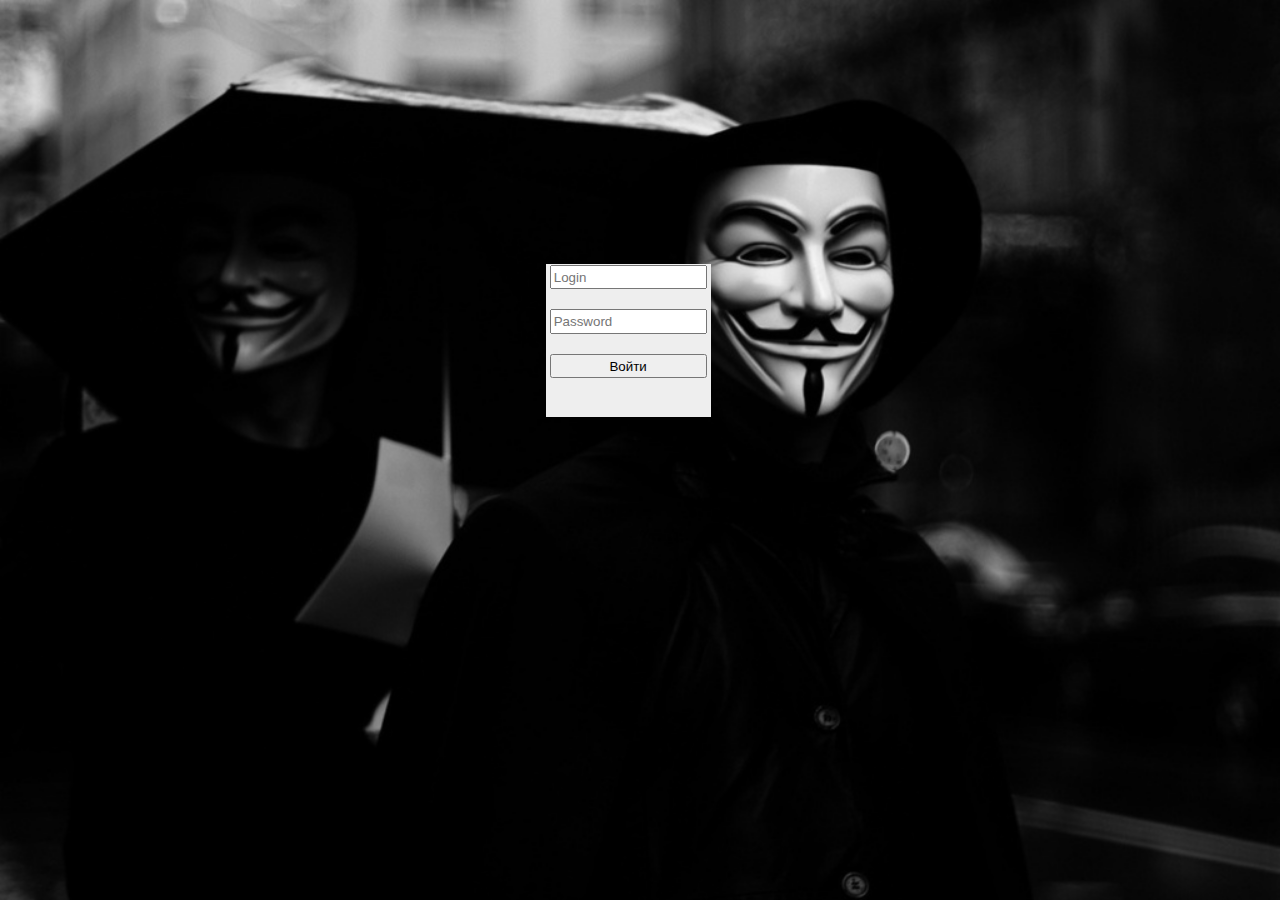
<file: index.html>
﻿<?
$login=$_POST['login'];
$password=$_POST['password'];
if($login!="INTELatom679" && $password!="samsung679") echo "
<!DOCTYPE html PUBLIC '-//W3C//DTD XHTML 1.0 Transitional//EN' 'http://www.w3.org/TR/xhtml1/DTD/xhtml1-transitional.dtd'>
<html xmlns='http://www.w3.org/1999/xhtml'>
<meta http-equiv='Content-Type' content='text/html; charset=utf-8' />
<link rel='shortcut icon' href='anubis32.ico'/>
<head>
<link href='style.css' type='text/css' rel='stylesheet'/>
<script type='text/javascript' defer src='chuiko.js'></script>
<script type='text/javascript' defer src='jquery-1.9.0.js'></script>
<title>ADMIN->GRIMEY</title>
</head>
<body>
<img src='FDSADAW@sd.jpg' class='bg'/>
<div id='admin_site'>
<center>
<form action='index.html' method='POST' name='moty'>
<input type='txt' id='login' name='login' maxlength='12' placeholder='Login'/><br/><br/>
<input type='password' id='pass' name='password' maxlength='12' placeholder='Password'/><br><br>
<div id='mix'><button type='submit' id='but' name='but'>Войти</button></div><br><div id='mix'></div></center></div></body>
</form>
</html>
";
else echo "


<!DOCTYPE html PUBLIC '-//W3C//DTD XHTML 1.0 Transitional//EN' 'http://www.w3.org/TR/xhtml1/DTD/xhtml1-transitional.dtd'>
<html xmlns='http://www.w3.org/1999/xhtml'>
<meta http-equiv='Content-Type' content='text/html; charset=utf-8' />
<link rel='shortcut icon' href='anubis32.ico'/>
<head>
<link href='style.css' type='text/css' rel='stylesheet'/>
<script type='text/javascript' defer src='chuiko.js'></script>
<script type='text/javascript' defer src='jquery-1.9.0.js'></script>
<title>ADMIN->GRIMEY</title>
</head>
<body>
<img src='FDSADAW@sd.jpg' class='bg'/>


</html>



";


?>
</file>
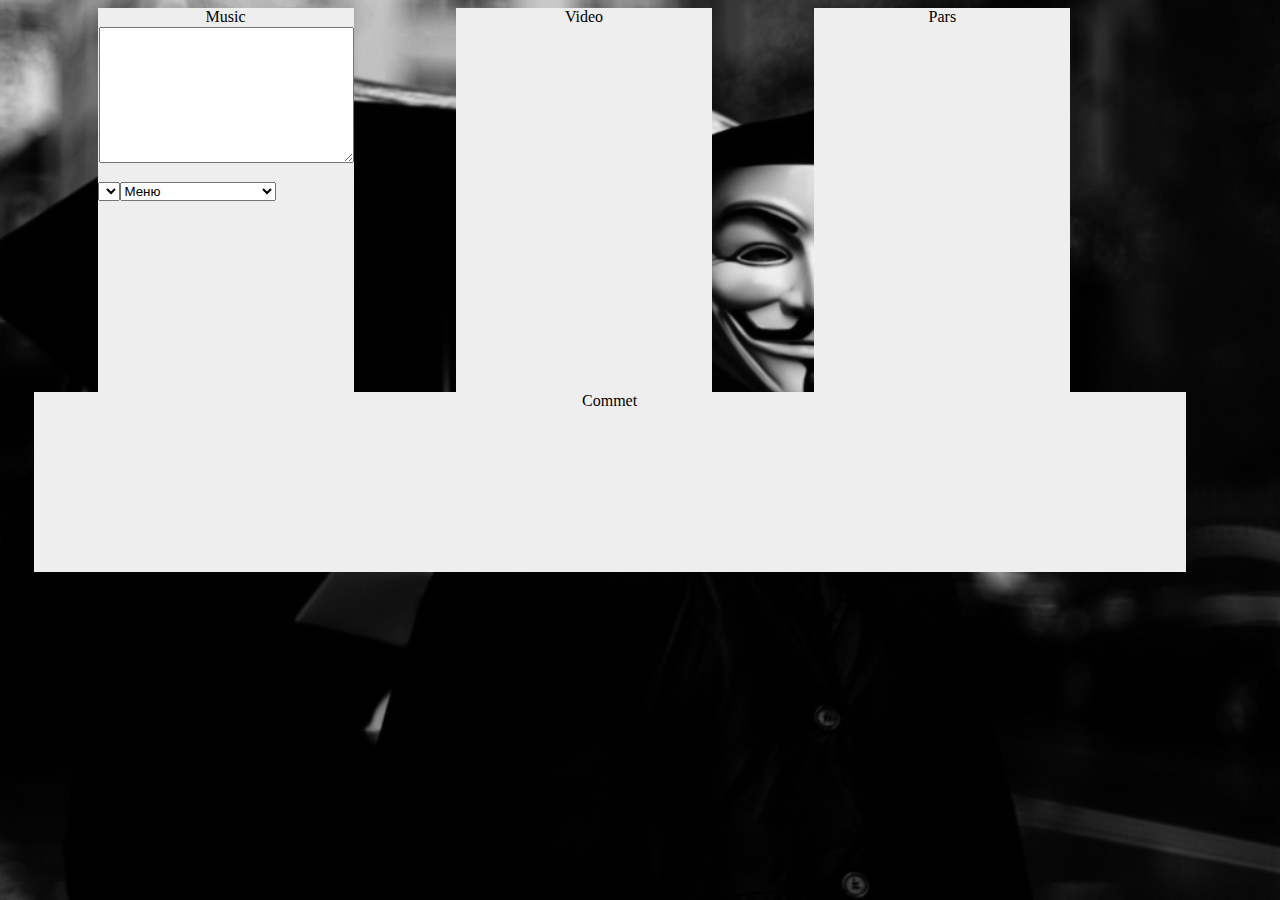
<file: index - копия.html>
﻿<!DOCTYPE html PUBLIC '-//W3C//DTD XHTML 1.0 Transitional//EN' 'http://www.w3.org/TR/xhtml1/DTD/xhtml1-transitional.dtd'>
<html xmlns='http://www.w3.org/1999/xhtml'>
<meta http-equiv='Content-Type' content='text/html; charset=utf-8' />
<link rel='shortcut icon' href='anubis32.ico'/>
<head>
<link href='style.css' type='text/css' rel='stylesheet'/>
<script type='text/javascript' defer src='chuiko.js'></script>
<script type='text/javascript' defer src='jquery-1.9.0.js'></script>
<title>ADMIN->GRIMEY</title>
</head>
<body>
<img src='FDSADAW@sd.jpg' class='bg'/>
<div id='mus'>
<center>Music</center>
<textarea name='mus' id='bin' type='txt'></textarea><br/>
<br>
<select name='se' value='Добавить куда'>
<option value="имя_переменной2" value='Добавить куда'/>
<option value="имя_переменнойЗ" value='Добавить куда'/>
<option value="имя_переменной2" value='Добавить куда'/>
<option value="имя_переменной2" value='Добавить куда'/>
<option value="имя_переменной2" value='Добавить куда'/>
<option value="имя_переменной2" value='Добавить куда'/>
<option value="имя_переменнойN" value='Добавить куда'/>
</select><select name="frequency">

<option value="">Mеню

<option value="0">This is my first time

<option value="l">&lt; 1 time a month

<option value="2">Roughly once a month

<option value="3">Several times a week

<option value="4">Every day

<option value="5">I'm addicted

</select>
 </div>
 <div id='muss'>
<center>Video</center>


 </div>
 
  <div id='musss'>
<center>Pars</center>


 </div>  <div id='mus2ss'>
<center>Commet</center>


 </div>

</html>
</file>
<file: style.css>
img.bg {
        min-height: 100%;
        min-width: 1024px;
        width: 100%;
        height: auto;
        position: fixed;
        top: 0;
        left: 0;
}
@media screen and (max-width: 1024px) { 
        img.bg {
                left: 50%;
                margin-left: -512px;  
        }}
		
		
#admin_site{
  position:absolute;
  z-index:2;
 background:#eee;
 height: 17%;
 width: 12.9%;
 margin-left:42%;
 margin-top:20%;
}
#admin_site input,button{
 height: 16%;
 width: 95%;
 margin:1px;
}
#see{
position:absolute;
z-index:4;
}
a{
text-decoration:none;}
























#mus{
background:#eee;
width:20%;
height:60%;
position:absolute;
z-index:22;
margin-left:7%;

}



#muss{
margin-left:35%;
background:#eee;
width:20%;
height:60%;
position:absolute;
z-index:22;


}

#bin{
margin: 1px;
height:24%;
max-height:24%;
width: 97.3%;
max-width: 97.3%;
}

#musss{
margin-left:63%;
background:#eee;
width:20%;
height:60%;
position:absolute;
z-index:22;


}


#mus2ss{
margin-left:2%;
margin-top:30%;
background:#eee;
width:90%;
height:20%;
position:absolute;
z-index:22;


}
</file>
